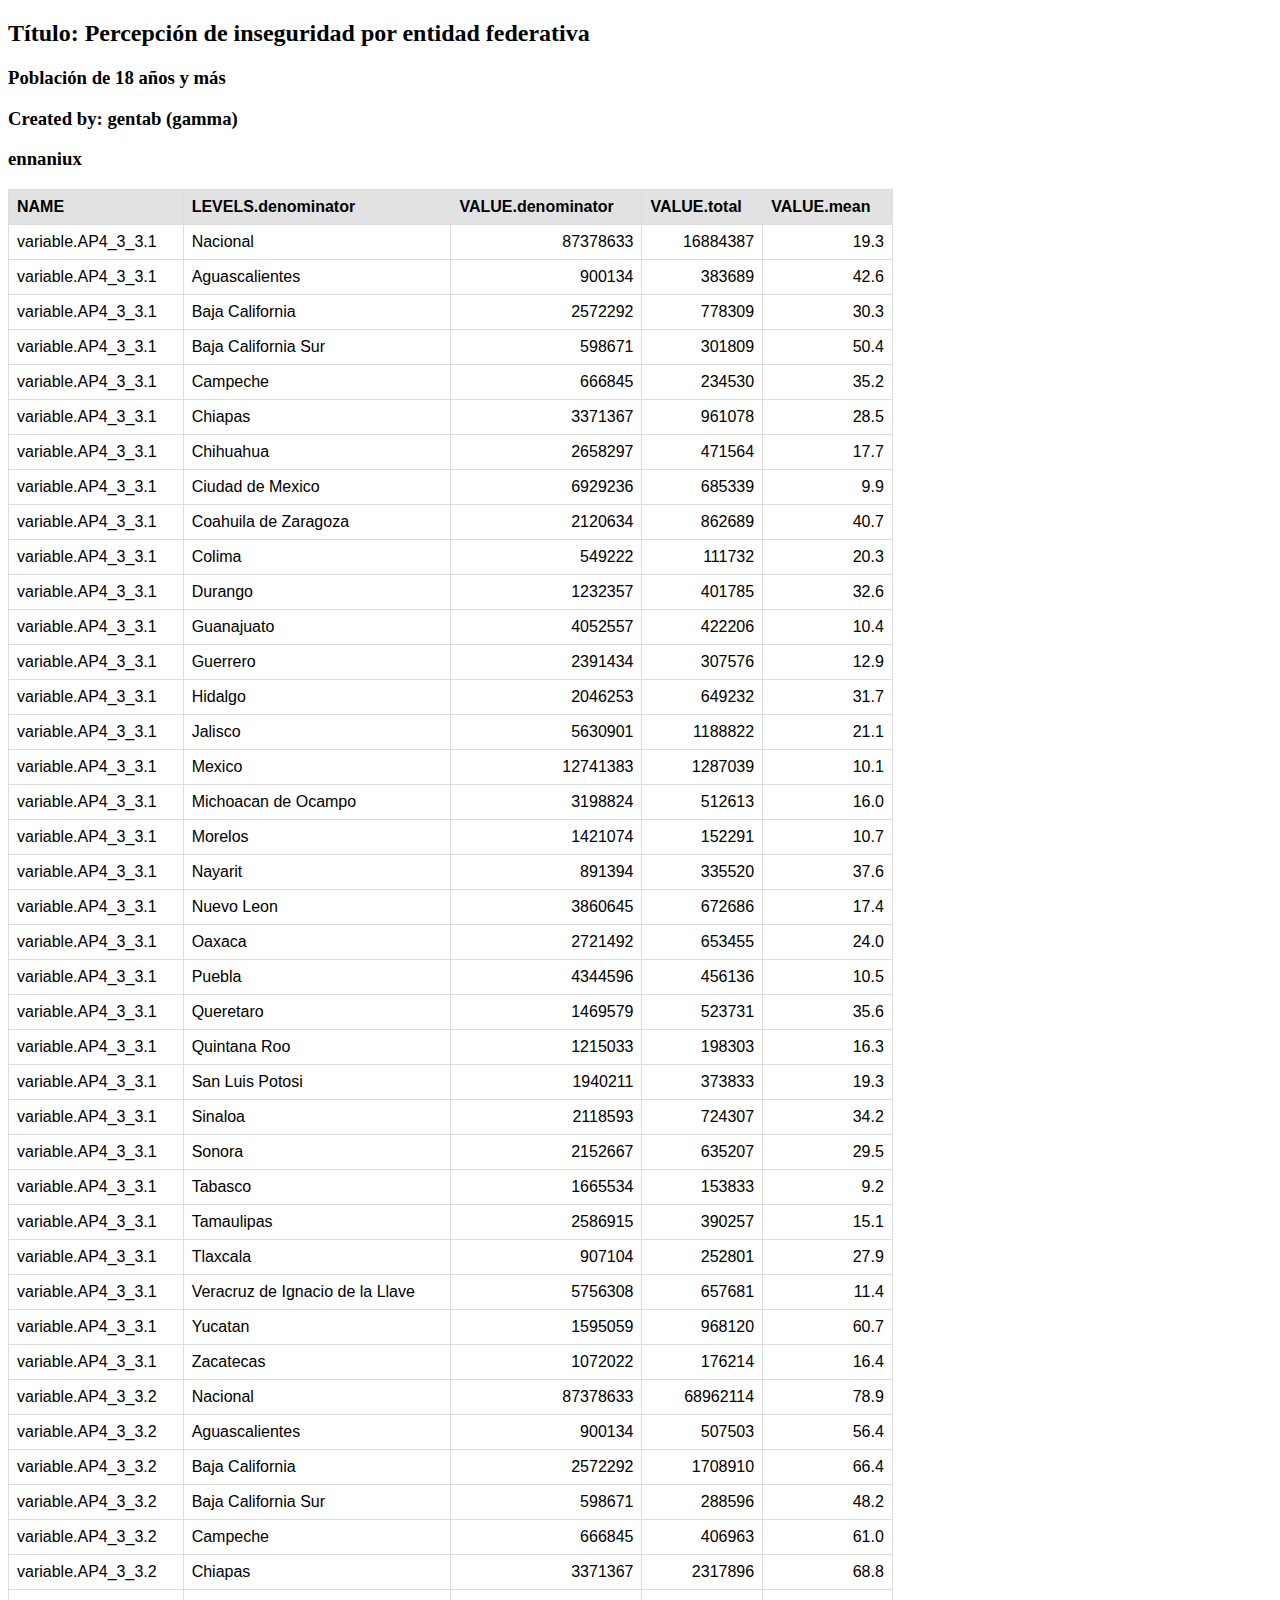
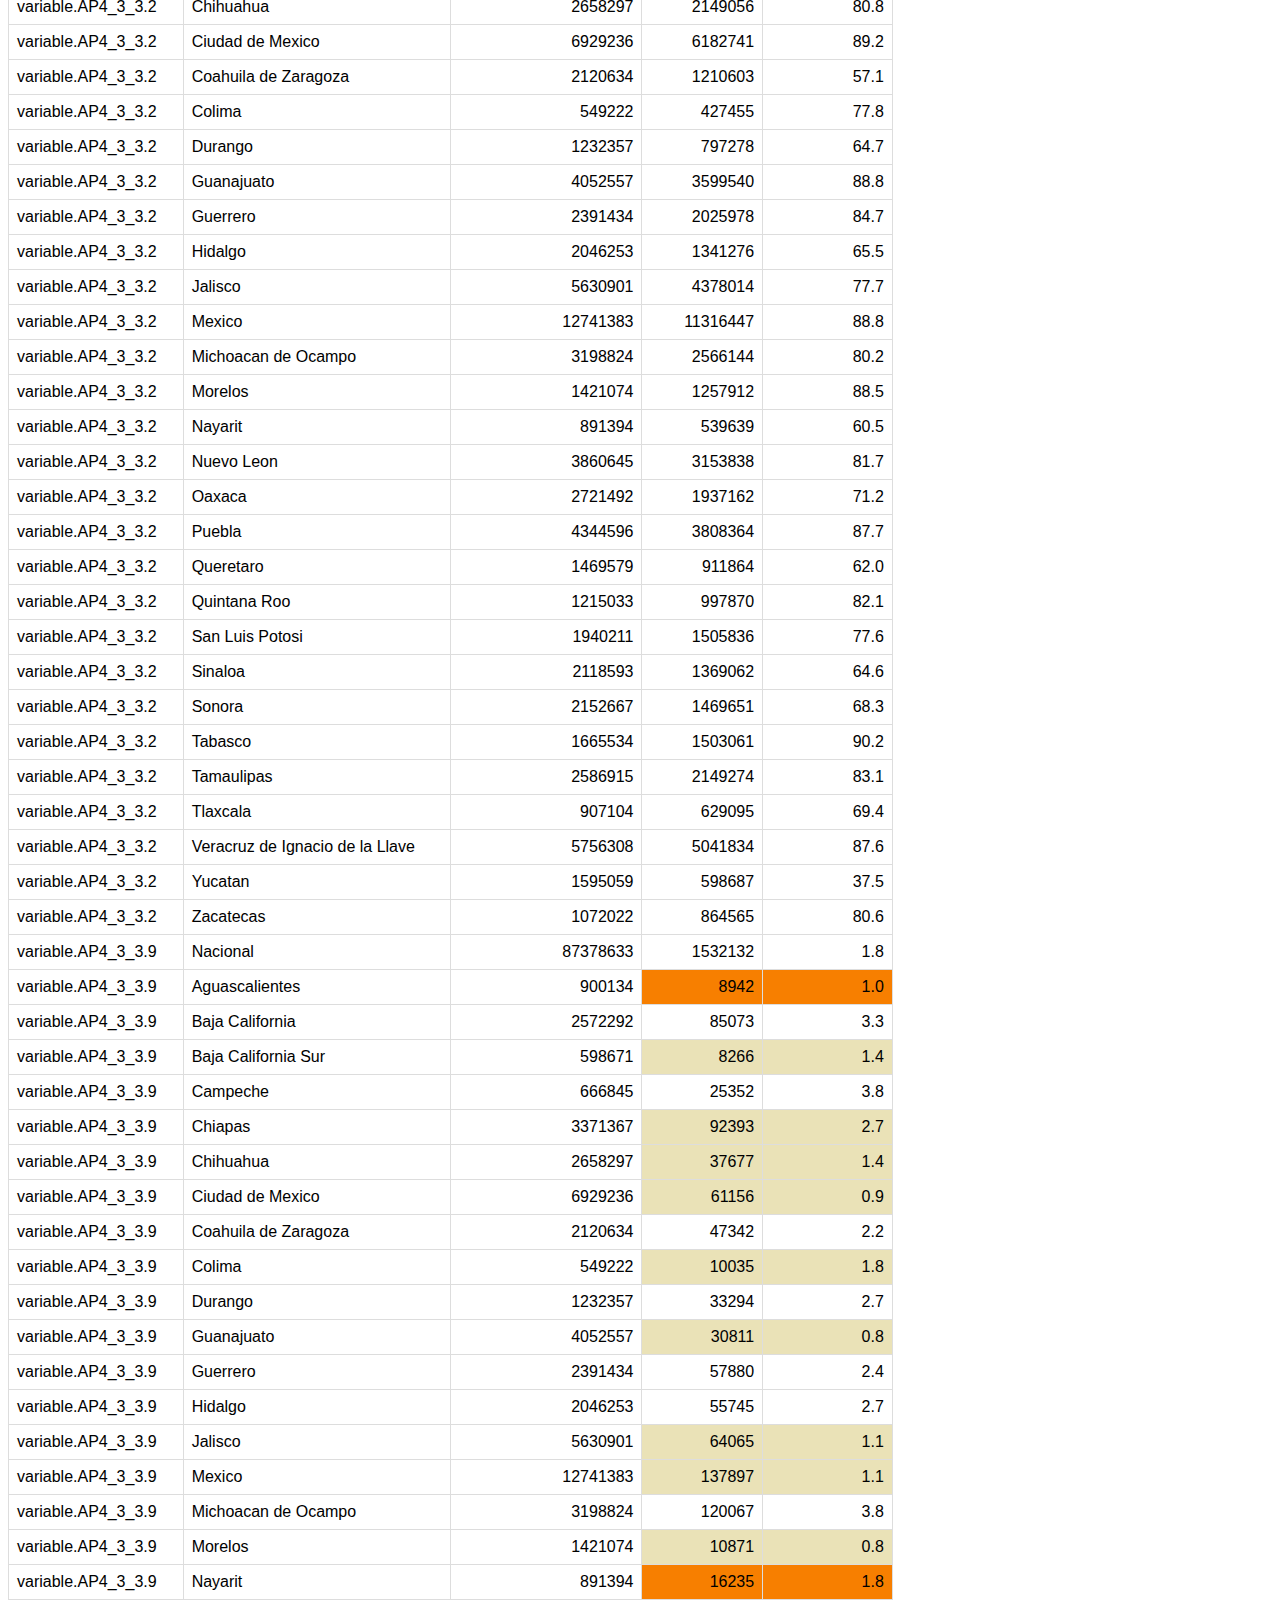
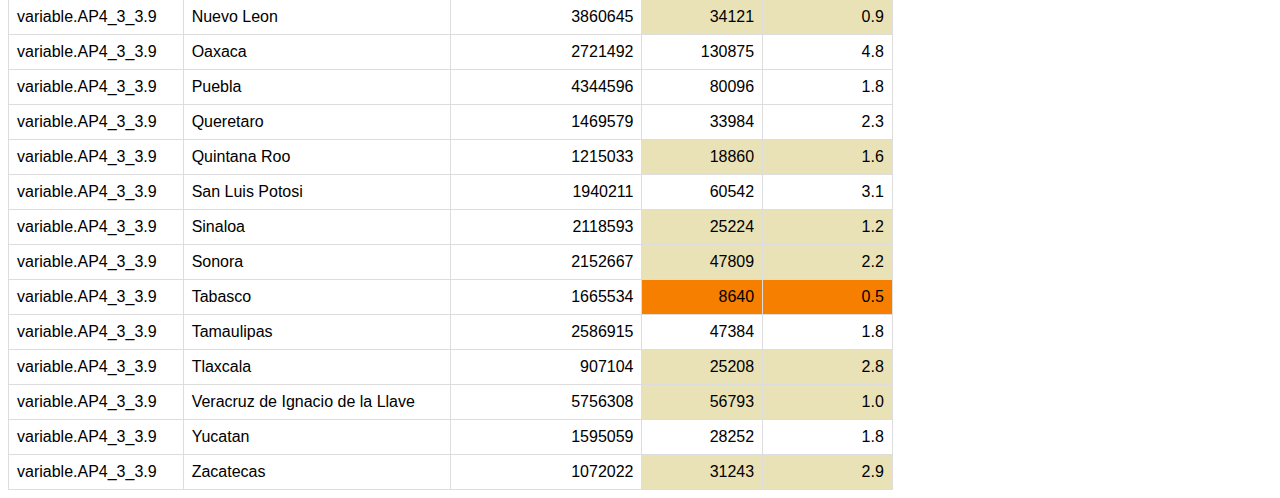
<file: examples/File_AP4_3_3_OUTThu_May_05_1920552022.html>
<!DOCTYPE html>
<html>
<head>
<style>
table {
  font-family: arial, sans-serif;
  border-collapse: collapse;
  width: 70%;
}

td, th {border: 1px solid #dddddd; text-align: left; padding: 8px;}

/* tr:nth-child(even) { */
/*  background-color: #dddddd; }*/

</style>
<style type="text/css"> tr:first-child {font-weight: bold; background-color: #e2e2e2;} </style>

</head>
<body>

<h2>Título: Percepción de inseguridad por entidad federativa</h2>
<h3>Población de 18 años y más</h3>
<h3> Created by: gentab (gamma) </h3>
<h3> ennaniux</h3>



<table>
  <tr>
    <th>NAME</th>
    <th>LEVELS.denominator</th>
    <th  >VALUE.denominator</th>
    <th  >VALUE.total</th>
    <th  >VALUE.mean</th>
  </tr>

 <tr>
<td>variable.AP4_3_3.1</td>
<td>Nacional</td>
<td style=" background-color:#FFFFFF ; text-align:right">       87378633</td>
<td style=" background-color:#FFFFFF ; text-align:right">       16884387</td>
<td style=" background-color:#FFFFFF ; text-align:right">           19.3</td>
</tr>


 <tr>
<td>variable.AP4_3_3.1</td>
<td>Aguascalientes</td>
<td style=" background-color:#FFFFFF ; text-align:right">         900134</td>
<td style=" background-color:#FFFFFF ; text-align:right">         383689</td>
<td style=" background-color:#FFFFFF ; text-align:right">           42.6</td>
</tr>


 <tr>
<td>variable.AP4_3_3.1</td>
<td>Baja California</td>
<td style=" background-color:#FFFFFF ; text-align:right">        2572292</td>
<td style=" background-color:#FFFFFF ; text-align:right">         778309</td>
<td style=" background-color:#FFFFFF ; text-align:right">           30.3</td>
</tr>


 <tr>
<td>variable.AP4_3_3.1</td>
<td>Baja California Sur</td>
<td style=" background-color:#FFFFFF ; text-align:right">         598671</td>
<td style=" background-color:#FFFFFF ; text-align:right">         301809</td>
<td style=" background-color:#FFFFFF ; text-align:right">           50.4</td>
</tr>


 <tr>
<td>variable.AP4_3_3.1</td>
<td>Campeche</td>
<td style=" background-color:#FFFFFF ; text-align:right">         666845</td>
<td style=" background-color:#FFFFFF ; text-align:right">         234530</td>
<td style=" background-color:#FFFFFF ; text-align:right">           35.2</td>
</tr>


 <tr>
<td>variable.AP4_3_3.1</td>
<td>Chiapas</td>
<td style=" background-color:#FFFFFF ; text-align:right">        3371367</td>
<td style=" background-color:#FFFFFF ; text-align:right">         961078</td>
<td style=" background-color:#FFFFFF ; text-align:right">           28.5</td>
</tr>


 <tr>
<td>variable.AP4_3_3.1</td>
<td>Chihuahua</td>
<td style=" background-color:#FFFFFF ; text-align:right">        2658297</td>
<td style=" background-color:#FFFFFF ; text-align:right">         471564</td>
<td style=" background-color:#FFFFFF ; text-align:right">           17.7</td>
</tr>


 <tr>
<td>variable.AP4_3_3.1</td>
<td>Ciudad de Mexico</td>
<td style=" background-color:#FFFFFF ; text-align:right">        6929236</td>
<td style=" background-color:#FFFFFF ; text-align:right">         685339</td>
<td style=" background-color:#FFFFFF ; text-align:right">            9.9</td>
</tr>


 <tr>
<td>variable.AP4_3_3.1</td>
<td>Coahuila de Zaragoza</td>
<td style=" background-color:#FFFFFF ; text-align:right">        2120634</td>
<td style=" background-color:#FFFFFF ; text-align:right">         862689</td>
<td style=" background-color:#FFFFFF ; text-align:right">           40.7</td>
</tr>


 <tr>
<td>variable.AP4_3_3.1</td>
<td>Colima</td>
<td style=" background-color:#FFFFFF ; text-align:right">         549222</td>
<td style=" background-color:#FFFFFF ; text-align:right">         111732</td>
<td style=" background-color:#FFFFFF ; text-align:right">           20.3</td>
</tr>


 <tr>
<td>variable.AP4_3_3.1</td>
<td>Durango</td>
<td style=" background-color:#FFFFFF ; text-align:right">        1232357</td>
<td style=" background-color:#FFFFFF ; text-align:right">         401785</td>
<td style=" background-color:#FFFFFF ; text-align:right">           32.6</td>
</tr>


 <tr>
<td>variable.AP4_3_3.1</td>
<td>Guanajuato</td>
<td style=" background-color:#FFFFFF ; text-align:right">        4052557</td>
<td style=" background-color:#FFFFFF ; text-align:right">         422206</td>
<td style=" background-color:#FFFFFF ; text-align:right">           10.4</td>
</tr>


 <tr>
<td>variable.AP4_3_3.1</td>
<td>Guerrero</td>
<td style=" background-color:#FFFFFF ; text-align:right">        2391434</td>
<td style=" background-color:#FFFFFF ; text-align:right">         307576</td>
<td style=" background-color:#FFFFFF ; text-align:right">           12.9</td>
</tr>


 <tr>
<td>variable.AP4_3_3.1</td>
<td>Hidalgo</td>
<td style=" background-color:#FFFFFF ; text-align:right">        2046253</td>
<td style=" background-color:#FFFFFF ; text-align:right">         649232</td>
<td style=" background-color:#FFFFFF ; text-align:right">           31.7</td>
</tr>


 <tr>
<td>variable.AP4_3_3.1</td>
<td>Jalisco</td>
<td style=" background-color:#FFFFFF ; text-align:right">        5630901</td>
<td style=" background-color:#FFFFFF ; text-align:right">        1188822</td>
<td style=" background-color:#FFFFFF ; text-align:right">           21.1</td>
</tr>


 <tr>
<td>variable.AP4_3_3.1</td>
<td>Mexico</td>
<td style=" background-color:#FFFFFF ; text-align:right">       12741383</td>
<td style=" background-color:#FFFFFF ; text-align:right">        1287039</td>
<td style=" background-color:#FFFFFF ; text-align:right">           10.1</td>
</tr>


 <tr>
<td>variable.AP4_3_3.1</td>
<td>Michoacan de Ocampo</td>
<td style=" background-color:#FFFFFF ; text-align:right">        3198824</td>
<td style=" background-color:#FFFFFF ; text-align:right">         512613</td>
<td style=" background-color:#FFFFFF ; text-align:right">           16.0</td>
</tr>


 <tr>
<td>variable.AP4_3_3.1</td>
<td>Morelos</td>
<td style=" background-color:#FFFFFF ; text-align:right">        1421074</td>
<td style=" background-color:#FFFFFF ; text-align:right">         152291</td>
<td style=" background-color:#FFFFFF ; text-align:right">           10.7</td>
</tr>


 <tr>
<td>variable.AP4_3_3.1</td>
<td>Nayarit</td>
<td style=" background-color:#FFFFFF ; text-align:right">         891394</td>
<td style=" background-color:#FFFFFF ; text-align:right">         335520</td>
<td style=" background-color:#FFFFFF ; text-align:right">           37.6</td>
</tr>


 <tr>
<td>variable.AP4_3_3.1</td>
<td>Nuevo Leon</td>
<td style=" background-color:#FFFFFF ; text-align:right">        3860645</td>
<td style=" background-color:#FFFFFF ; text-align:right">         672686</td>
<td style=" background-color:#FFFFFF ; text-align:right">           17.4</td>
</tr>


 <tr>
<td>variable.AP4_3_3.1</td>
<td>Oaxaca</td>
<td style=" background-color:#FFFFFF ; text-align:right">        2721492</td>
<td style=" background-color:#FFFFFF ; text-align:right">         653455</td>
<td style=" background-color:#FFFFFF ; text-align:right">           24.0</td>
</tr>


 <tr>
<td>variable.AP4_3_3.1</td>
<td>Puebla</td>
<td style=" background-color:#FFFFFF ; text-align:right">        4344596</td>
<td style=" background-color:#FFFFFF ; text-align:right">         456136</td>
<td style=" background-color:#FFFFFF ; text-align:right">           10.5</td>
</tr>


 <tr>
<td>variable.AP4_3_3.1</td>
<td>Queretaro</td>
<td style=" background-color:#FFFFFF ; text-align:right">        1469579</td>
<td style=" background-color:#FFFFFF ; text-align:right">         523731</td>
<td style=" background-color:#FFFFFF ; text-align:right">           35.6</td>
</tr>


 <tr>
<td>variable.AP4_3_3.1</td>
<td>Quintana Roo</td>
<td style=" background-color:#FFFFFF ; text-align:right">        1215033</td>
<td style=" background-color:#FFFFFF ; text-align:right">         198303</td>
<td style=" background-color:#FFFFFF ; text-align:right">           16.3</td>
</tr>


 <tr>
<td>variable.AP4_3_3.1</td>
<td>San Luis Potosi</td>
<td style=" background-color:#FFFFFF ; text-align:right">        1940211</td>
<td style=" background-color:#FFFFFF ; text-align:right">         373833</td>
<td style=" background-color:#FFFFFF ; text-align:right">           19.3</td>
</tr>


 <tr>
<td>variable.AP4_3_3.1</td>
<td>Sinaloa</td>
<td style=" background-color:#FFFFFF ; text-align:right">        2118593</td>
<td style=" background-color:#FFFFFF ; text-align:right">         724307</td>
<td style=" background-color:#FFFFFF ; text-align:right">           34.2</td>
</tr>


 <tr>
<td>variable.AP4_3_3.1</td>
<td>Sonora</td>
<td style=" background-color:#FFFFFF ; text-align:right">        2152667</td>
<td style=" background-color:#FFFFFF ; text-align:right">         635207</td>
<td style=" background-color:#FFFFFF ; text-align:right">           29.5</td>
</tr>


 <tr>
<td>variable.AP4_3_3.1</td>
<td>Tabasco</td>
<td style=" background-color:#FFFFFF ; text-align:right">        1665534</td>
<td style=" background-color:#FFFFFF ; text-align:right">         153833</td>
<td style=" background-color:#FFFFFF ; text-align:right">            9.2</td>
</tr>


 <tr>
<td>variable.AP4_3_3.1</td>
<td>Tamaulipas</td>
<td style=" background-color:#FFFFFF ; text-align:right">        2586915</td>
<td style=" background-color:#FFFFFF ; text-align:right">         390257</td>
<td style=" background-color:#FFFFFF ; text-align:right">           15.1</td>
</tr>


 <tr>
<td>variable.AP4_3_3.1</td>
<td>Tlaxcala</td>
<td style=" background-color:#FFFFFF ; text-align:right">         907104</td>
<td style=" background-color:#FFFFFF ; text-align:right">         252801</td>
<td style=" background-color:#FFFFFF ; text-align:right">           27.9</td>
</tr>


 <tr>
<td>variable.AP4_3_3.1</td>
<td>Veracruz de Ignacio de la Llave</td>
<td style=" background-color:#FFFFFF ; text-align:right">        5756308</td>
<td style=" background-color:#FFFFFF ; text-align:right">         657681</td>
<td style=" background-color:#FFFFFF ; text-align:right">           11.4</td>
</tr>


 <tr>
<td>variable.AP4_3_3.1</td>
<td>Yucatan</td>
<td style=" background-color:#FFFFFF ; text-align:right">        1595059</td>
<td style=" background-color:#FFFFFF ; text-align:right">         968120</td>
<td style=" background-color:#FFFFFF ; text-align:right">           60.7</td>
</tr>


 <tr>
<td>variable.AP4_3_3.1</td>
<td>Zacatecas</td>
<td style=" background-color:#FFFFFF ; text-align:right">        1072022</td>
<td style=" background-color:#FFFFFF ; text-align:right">         176214</td>
<td style=" background-color:#FFFFFF ; text-align:right">           16.4</td>
</tr>


 <tr>
<td>variable.AP4_3_3.2</td>
<td>Nacional</td>
<td style=" background-color:#FFFFFF ; text-align:right">       87378633</td>
<td style=" background-color:#FFFFFF ; text-align:right">       68962114</td>
<td style=" background-color:#FFFFFF ; text-align:right">           78.9</td>
</tr>


 <tr>
<td>variable.AP4_3_3.2</td>
<td>Aguascalientes</td>
<td style=" background-color:#FFFFFF ; text-align:right">         900134</td>
<td style=" background-color:#FFFFFF ; text-align:right">         507503</td>
<td style=" background-color:#FFFFFF ; text-align:right">           56.4</td>
</tr>


 <tr>
<td>variable.AP4_3_3.2</td>
<td>Baja California</td>
<td style=" background-color:#FFFFFF ; text-align:right">        2572292</td>
<td style=" background-color:#FFFFFF ; text-align:right">        1708910</td>
<td style=" background-color:#FFFFFF ; text-align:right">           66.4</td>
</tr>


 <tr>
<td>variable.AP4_3_3.2</td>
<td>Baja California Sur</td>
<td style=" background-color:#FFFFFF ; text-align:right">         598671</td>
<td style=" background-color:#FFFFFF ; text-align:right">         288596</td>
<td style=" background-color:#FFFFFF ; text-align:right">           48.2</td>
</tr>


 <tr>
<td>variable.AP4_3_3.2</td>
<td>Campeche</td>
<td style=" background-color:#FFFFFF ; text-align:right">         666845</td>
<td style=" background-color:#FFFFFF ; text-align:right">         406963</td>
<td style=" background-color:#FFFFFF ; text-align:right">           61.0</td>
</tr>


 <tr>
<td>variable.AP4_3_3.2</td>
<td>Chiapas</td>
<td style=" background-color:#FFFFFF ; text-align:right">        3371367</td>
<td style=" background-color:#FFFFFF ; text-align:right">        2317896</td>
<td style=" background-color:#FFFFFF ; text-align:right">           68.8</td>
</tr>


 <tr>
<td>variable.AP4_3_3.2</td>
<td>Chihuahua</td>
<td style=" background-color:#FFFFFF ; text-align:right">        2658297</td>
<td style=" background-color:#FFFFFF ; text-align:right">        2149056</td>
<td style=" background-color:#FFFFFF ; text-align:right">           80.8</td>
</tr>


 <tr>
<td>variable.AP4_3_3.2</td>
<td>Ciudad de Mexico</td>
<td style=" background-color:#FFFFFF ; text-align:right">        6929236</td>
<td style=" background-color:#FFFFFF ; text-align:right">        6182741</td>
<td style=" background-color:#FFFFFF ; text-align:right">           89.2</td>
</tr>


 <tr>
<td>variable.AP4_3_3.2</td>
<td>Coahuila de Zaragoza</td>
<td style=" background-color:#FFFFFF ; text-align:right">        2120634</td>
<td style=" background-color:#FFFFFF ; text-align:right">        1210603</td>
<td style=" background-color:#FFFFFF ; text-align:right">           57.1</td>
</tr>


 <tr>
<td>variable.AP4_3_3.2</td>
<td>Colima</td>
<td style=" background-color:#FFFFFF ; text-align:right">         549222</td>
<td style=" background-color:#FFFFFF ; text-align:right">         427455</td>
<td style=" background-color:#FFFFFF ; text-align:right">           77.8</td>
</tr>


 <tr>
<td>variable.AP4_3_3.2</td>
<td>Durango</td>
<td style=" background-color:#FFFFFF ; text-align:right">        1232357</td>
<td style=" background-color:#FFFFFF ; text-align:right">         797278</td>
<td style=" background-color:#FFFFFF ; text-align:right">           64.7</td>
</tr>


 <tr>
<td>variable.AP4_3_3.2</td>
<td>Guanajuato</td>
<td style=" background-color:#FFFFFF ; text-align:right">        4052557</td>
<td style=" background-color:#FFFFFF ; text-align:right">        3599540</td>
<td style=" background-color:#FFFFFF ; text-align:right">           88.8</td>
</tr>


 <tr>
<td>variable.AP4_3_3.2</td>
<td>Guerrero</td>
<td style=" background-color:#FFFFFF ; text-align:right">        2391434</td>
<td style=" background-color:#FFFFFF ; text-align:right">        2025978</td>
<td style=" background-color:#FFFFFF ; text-align:right">           84.7</td>
</tr>


 <tr>
<td>variable.AP4_3_3.2</td>
<td>Hidalgo</td>
<td style=" background-color:#FFFFFF ; text-align:right">        2046253</td>
<td style=" background-color:#FFFFFF ; text-align:right">        1341276</td>
<td style=" background-color:#FFFFFF ; text-align:right">           65.5</td>
</tr>


 <tr>
<td>variable.AP4_3_3.2</td>
<td>Jalisco</td>
<td style=" background-color:#FFFFFF ; text-align:right">        5630901</td>
<td style=" background-color:#FFFFFF ; text-align:right">        4378014</td>
<td style=" background-color:#FFFFFF ; text-align:right">           77.7</td>
</tr>


 <tr>
<td>variable.AP4_3_3.2</td>
<td>Mexico</td>
<td style=" background-color:#FFFFFF ; text-align:right">       12741383</td>
<td style=" background-color:#FFFFFF ; text-align:right">       11316447</td>
<td style=" background-color:#FFFFFF ; text-align:right">           88.8</td>
</tr>


 <tr>
<td>variable.AP4_3_3.2</td>
<td>Michoacan de Ocampo</td>
<td style=" background-color:#FFFFFF ; text-align:right">        3198824</td>
<td style=" background-color:#FFFFFF ; text-align:right">        2566144</td>
<td style=" background-color:#FFFFFF ; text-align:right">           80.2</td>
</tr>


 <tr>
<td>variable.AP4_3_3.2</td>
<td>Morelos</td>
<td style=" background-color:#FFFFFF ; text-align:right">        1421074</td>
<td style=" background-color:#FFFFFF ; text-align:right">        1257912</td>
<td style=" background-color:#FFFFFF ; text-align:right">           88.5</td>
</tr>


 <tr>
<td>variable.AP4_3_3.2</td>
<td>Nayarit</td>
<td style=" background-color:#FFFFFF ; text-align:right">         891394</td>
<td style=" background-color:#FFFFFF ; text-align:right">         539639</td>
<td style=" background-color:#FFFFFF ; text-align:right">           60.5</td>
</tr>


 <tr>
<td>variable.AP4_3_3.2</td>
<td>Nuevo Leon</td>
<td style=" background-color:#FFFFFF ; text-align:right">        3860645</td>
<td style=" background-color:#FFFFFF ; text-align:right">        3153838</td>
<td style=" background-color:#FFFFFF ; text-align:right">           81.7</td>
</tr>


 <tr>
<td>variable.AP4_3_3.2</td>
<td>Oaxaca</td>
<td style=" background-color:#FFFFFF ; text-align:right">        2721492</td>
<td style=" background-color:#FFFFFF ; text-align:right">        1937162</td>
<td style=" background-color:#FFFFFF ; text-align:right">           71.2</td>
</tr>


 <tr>
<td>variable.AP4_3_3.2</td>
<td>Puebla</td>
<td style=" background-color:#FFFFFF ; text-align:right">        4344596</td>
<td style=" background-color:#FFFFFF ; text-align:right">        3808364</td>
<td style=" background-color:#FFFFFF ; text-align:right">           87.7</td>
</tr>


 <tr>
<td>variable.AP4_3_3.2</td>
<td>Queretaro</td>
<td style=" background-color:#FFFFFF ; text-align:right">        1469579</td>
<td style=" background-color:#FFFFFF ; text-align:right">         911864</td>
<td style=" background-color:#FFFFFF ; text-align:right">           62.0</td>
</tr>


 <tr>
<td>variable.AP4_3_3.2</td>
<td>Quintana Roo</td>
<td style=" background-color:#FFFFFF ; text-align:right">        1215033</td>
<td style=" background-color:#FFFFFF ; text-align:right">         997870</td>
<td style=" background-color:#FFFFFF ; text-align:right">           82.1</td>
</tr>


 <tr>
<td>variable.AP4_3_3.2</td>
<td>San Luis Potosi</td>
<td style=" background-color:#FFFFFF ; text-align:right">        1940211</td>
<td style=" background-color:#FFFFFF ; text-align:right">        1505836</td>
<td style=" background-color:#FFFFFF ; text-align:right">           77.6</td>
</tr>


 <tr>
<td>variable.AP4_3_3.2</td>
<td>Sinaloa</td>
<td style=" background-color:#FFFFFF ; text-align:right">        2118593</td>
<td style=" background-color:#FFFFFF ; text-align:right">        1369062</td>
<td style=" background-color:#FFFFFF ; text-align:right">           64.6</td>
</tr>


 <tr>
<td>variable.AP4_3_3.2</td>
<td>Sonora</td>
<td style=" background-color:#FFFFFF ; text-align:right">        2152667</td>
<td style=" background-color:#FFFFFF ; text-align:right">        1469651</td>
<td style=" background-color:#FFFFFF ; text-align:right">           68.3</td>
</tr>


 <tr>
<td>variable.AP4_3_3.2</td>
<td>Tabasco</td>
<td style=" background-color:#FFFFFF ; text-align:right">        1665534</td>
<td style=" background-color:#FFFFFF ; text-align:right">        1503061</td>
<td style=" background-color:#FFFFFF ; text-align:right">           90.2</td>
</tr>


 <tr>
<td>variable.AP4_3_3.2</td>
<td>Tamaulipas</td>
<td style=" background-color:#FFFFFF ; text-align:right">        2586915</td>
<td style=" background-color:#FFFFFF ; text-align:right">        2149274</td>
<td style=" background-color:#FFFFFF ; text-align:right">           83.1</td>
</tr>


 <tr>
<td>variable.AP4_3_3.2</td>
<td>Tlaxcala</td>
<td style=" background-color:#FFFFFF ; text-align:right">         907104</td>
<td style=" background-color:#FFFFFF ; text-align:right">         629095</td>
<td style=" background-color:#FFFFFF ; text-align:right">           69.4</td>
</tr>


 <tr>
<td>variable.AP4_3_3.2</td>
<td>Veracruz de Ignacio de la Llave</td>
<td style=" background-color:#FFFFFF ; text-align:right">        5756308</td>
<td style=" background-color:#FFFFFF ; text-align:right">        5041834</td>
<td style=" background-color:#FFFFFF ; text-align:right">           87.6</td>
</tr>


 <tr>
<td>variable.AP4_3_3.2</td>
<td>Yucatan</td>
<td style=" background-color:#FFFFFF ; text-align:right">        1595059</td>
<td style=" background-color:#FFFFFF ; text-align:right">         598687</td>
<td style=" background-color:#FFFFFF ; text-align:right">           37.5</td>
</tr>


 <tr>
<td>variable.AP4_3_3.2</td>
<td>Zacatecas</td>
<td style=" background-color:#FFFFFF ; text-align:right">        1072022</td>
<td style=" background-color:#FFFFFF ; text-align:right">         864565</td>
<td style=" background-color:#FFFFFF ; text-align:right">           80.6</td>
</tr>


 <tr>
<td>variable.AP4_3_3.9</td>
<td>Nacional</td>
<td style=" background-color:#FFFFFF ; text-align:right">       87378633</td>
<td style=" background-color:#FFFFFF ; text-align:right">        1532132</td>
<td style=" background-color:#FFFFFF ; text-align:right">            1.8</td>
</tr>


 <tr>
<td>variable.AP4_3_3.9</td>
<td>Aguascalientes</td>
<td style=" background-color:#FFFFFF ; text-align:right">         900134</td>
<td style=" background-color:#f77f00 ; text-align:right">           8942</td>
<td style=" background-color:#f77f00 ; text-align:right">            1.0</td>
</tr>


 <tr>
<td>variable.AP4_3_3.9</td>
<td>Baja California</td>
<td style=" background-color:#FFFFFF ; text-align:right">        2572292</td>
<td style=" background-color:#FFFFFF ; text-align:right">          85073</td>
<td style=" background-color:#FFFFFF ; text-align:right">            3.3</td>
</tr>


 <tr>
<td>variable.AP4_3_3.9</td>
<td>Baja California Sur</td>
<td style=" background-color:#FFFFFF ; text-align:right">         598671</td>
<td style=" background-color:#eae2b7 ; text-align:right">           8266</td>
<td style=" background-color:#eae2b7 ; text-align:right">            1.4</td>
</tr>


 <tr>
<td>variable.AP4_3_3.9</td>
<td>Campeche</td>
<td style=" background-color:#FFFFFF ; text-align:right">         666845</td>
<td style=" background-color:#FFFFFF ; text-align:right">          25352</td>
<td style=" background-color:#FFFFFF ; text-align:right">            3.8</td>
</tr>


 <tr>
<td>variable.AP4_3_3.9</td>
<td>Chiapas</td>
<td style=" background-color:#FFFFFF ; text-align:right">        3371367</td>
<td style=" background-color:#eae2b7 ; text-align:right">          92393</td>
<td style=" background-color:#eae2b7 ; text-align:right">            2.7</td>
</tr>


 <tr>
<td>variable.AP4_3_3.9</td>
<td>Chihuahua</td>
<td style=" background-color:#FFFFFF ; text-align:right">        2658297</td>
<td style=" background-color:#eae2b7 ; text-align:right">          37677</td>
<td style=" background-color:#eae2b7 ; text-align:right">            1.4</td>
</tr>


 <tr>
<td>variable.AP4_3_3.9</td>
<td>Ciudad de Mexico</td>
<td style=" background-color:#FFFFFF ; text-align:right">        6929236</td>
<td style=" background-color:#eae2b7 ; text-align:right">          61156</td>
<td style=" background-color:#eae2b7 ; text-align:right">            0.9</td>
</tr>


 <tr>
<td>variable.AP4_3_3.9</td>
<td>Coahuila de Zaragoza</td>
<td style=" background-color:#FFFFFF ; text-align:right">        2120634</td>
<td style=" background-color:#FFFFFF ; text-align:right">          47342</td>
<td style=" background-color:#FFFFFF ; text-align:right">            2.2</td>
</tr>


 <tr>
<td>variable.AP4_3_3.9</td>
<td>Colima</td>
<td style=" background-color:#FFFFFF ; text-align:right">         549222</td>
<td style=" background-color:#eae2b7 ; text-align:right">          10035</td>
<td style=" background-color:#eae2b7 ; text-align:right">            1.8</td>
</tr>


 <tr>
<td>variable.AP4_3_3.9</td>
<td>Durango</td>
<td style=" background-color:#FFFFFF ; text-align:right">        1232357</td>
<td style=" background-color:#FFFFFF ; text-align:right">          33294</td>
<td style=" background-color:#FFFFFF ; text-align:right">            2.7</td>
</tr>


 <tr>
<td>variable.AP4_3_3.9</td>
<td>Guanajuato</td>
<td style=" background-color:#FFFFFF ; text-align:right">        4052557</td>
<td style=" background-color:#eae2b7 ; text-align:right">          30811</td>
<td style=" background-color:#eae2b7 ; text-align:right">            0.8</td>
</tr>


 <tr>
<td>variable.AP4_3_3.9</td>
<td>Guerrero</td>
<td style=" background-color:#FFFFFF ; text-align:right">        2391434</td>
<td style=" background-color:#FFFFFF ; text-align:right">          57880</td>
<td style=" background-color:#FFFFFF ; text-align:right">            2.4</td>
</tr>


 <tr>
<td>variable.AP4_3_3.9</td>
<td>Hidalgo</td>
<td style=" background-color:#FFFFFF ; text-align:right">        2046253</td>
<td style=" background-color:#FFFFFF ; text-align:right">          55745</td>
<td style=" background-color:#FFFFFF ; text-align:right">            2.7</td>
</tr>


 <tr>
<td>variable.AP4_3_3.9</td>
<td>Jalisco</td>
<td style=" background-color:#FFFFFF ; text-align:right">        5630901</td>
<td style=" background-color:#eae2b7 ; text-align:right">          64065</td>
<td style=" background-color:#eae2b7 ; text-align:right">            1.1</td>
</tr>


 <tr>
<td>variable.AP4_3_3.9</td>
<td>Mexico</td>
<td style=" background-color:#FFFFFF ; text-align:right">       12741383</td>
<td style=" background-color:#eae2b7 ; text-align:right">         137897</td>
<td style=" background-color:#eae2b7 ; text-align:right">            1.1</td>
</tr>


 <tr>
<td>variable.AP4_3_3.9</td>
<td>Michoacan de Ocampo</td>
<td style=" background-color:#FFFFFF ; text-align:right">        3198824</td>
<td style=" background-color:#FFFFFF ; text-align:right">         120067</td>
<td style=" background-color:#FFFFFF ; text-align:right">            3.8</td>
</tr>


 <tr>
<td>variable.AP4_3_3.9</td>
<td>Morelos</td>
<td style=" background-color:#FFFFFF ; text-align:right">        1421074</td>
<td style=" background-color:#eae2b7 ; text-align:right">          10871</td>
<td style=" background-color:#eae2b7 ; text-align:right">            0.8</td>
</tr>


 <tr>
<td>variable.AP4_3_3.9</td>
<td>Nayarit</td>
<td style=" background-color:#FFFFFF ; text-align:right">         891394</td>
<td style=" background-color:#f77f00 ; text-align:right">          16235</td>
<td style=" background-color:#f77f00 ; text-align:right">            1.8</td>
</tr>


 <tr>
<td>variable.AP4_3_3.9</td>
<td>Nuevo Leon</td>
<td style=" background-color:#FFFFFF ; text-align:right">        3860645</td>
<td style=" background-color:#eae2b7 ; text-align:right">          34121</td>
<td style=" background-color:#eae2b7 ; text-align:right">            0.9</td>
</tr>


 <tr>
<td>variable.AP4_3_3.9</td>
<td>Oaxaca</td>
<td style=" background-color:#FFFFFF ; text-align:right">        2721492</td>
<td style=" background-color:#FFFFFF ; text-align:right">         130875</td>
<td style=" background-color:#FFFFFF ; text-align:right">            4.8</td>
</tr>


 <tr>
<td>variable.AP4_3_3.9</td>
<td>Puebla</td>
<td style=" background-color:#FFFFFF ; text-align:right">        4344596</td>
<td style=" background-color:#FFFFFF ; text-align:right">          80096</td>
<td style=" background-color:#FFFFFF ; text-align:right">            1.8</td>
</tr>


 <tr>
<td>variable.AP4_3_3.9</td>
<td>Queretaro</td>
<td style=" background-color:#FFFFFF ; text-align:right">        1469579</td>
<td style=" background-color:#FFFFFF ; text-align:right">          33984</td>
<td style=" background-color:#FFFFFF ; text-align:right">            2.3</td>
</tr>


 <tr>
<td>variable.AP4_3_3.9</td>
<td>Quintana Roo</td>
<td style=" background-color:#FFFFFF ; text-align:right">        1215033</td>
<td style=" background-color:#eae2b7 ; text-align:right">          18860</td>
<td style=" background-color:#eae2b7 ; text-align:right">            1.6</td>
</tr>


 <tr>
<td>variable.AP4_3_3.9</td>
<td>San Luis Potosi</td>
<td style=" background-color:#FFFFFF ; text-align:right">        1940211</td>
<td style=" background-color:#FFFFFF ; text-align:right">          60542</td>
<td style=" background-color:#FFFFFF ; text-align:right">            3.1</td>
</tr>


 <tr>
<td>variable.AP4_3_3.9</td>
<td>Sinaloa</td>
<td style=" background-color:#FFFFFF ; text-align:right">        2118593</td>
<td style=" background-color:#eae2b7 ; text-align:right">          25224</td>
<td style=" background-color:#eae2b7 ; text-align:right">            1.2</td>
</tr>


 <tr>
<td>variable.AP4_3_3.9</td>
<td>Sonora</td>
<td style=" background-color:#FFFFFF ; text-align:right">        2152667</td>
<td style=" background-color:#eae2b7 ; text-align:right">          47809</td>
<td style=" background-color:#eae2b7 ; text-align:right">            2.2</td>
</tr>


 <tr>
<td>variable.AP4_3_3.9</td>
<td>Tabasco</td>
<td style=" background-color:#FFFFFF ; text-align:right">        1665534</td>
<td style=" background-color:#f77f00 ; text-align:right">           8640</td>
<td style=" background-color:#f77f00 ; text-align:right">            0.5</td>
</tr>


 <tr>
<td>variable.AP4_3_3.9</td>
<td>Tamaulipas</td>
<td style=" background-color:#FFFFFF ; text-align:right">        2586915</td>
<td style=" background-color:#FFFFFF ; text-align:right">          47384</td>
<td style=" background-color:#FFFFFF ; text-align:right">            1.8</td>
</tr>


 <tr>
<td>variable.AP4_3_3.9</td>
<td>Tlaxcala</td>
<td style=" background-color:#FFFFFF ; text-align:right">         907104</td>
<td style=" background-color:#eae2b7 ; text-align:right">          25208</td>
<td style=" background-color:#eae2b7 ; text-align:right">            2.8</td>
</tr>


 <tr>
<td>variable.AP4_3_3.9</td>
<td>Veracruz de Ignacio de la Llave</td>
<td style=" background-color:#FFFFFF ; text-align:right">        5756308</td>
<td style=" background-color:#eae2b7 ; text-align:right">          56793</td>
<td style=" background-color:#eae2b7 ; text-align:right">            1.0</td>
</tr>


 <tr>
<td>variable.AP4_3_3.9</td>
<td>Yucatan</td>
<td style=" background-color:#FFFFFF ; text-align:right">        1595059</td>
<td style=" background-color:#FFFFFF ; text-align:right">          28252</td>
<td style=" background-color:#FFFFFF ; text-align:right">            1.8</td>
</tr>


 <tr>
<td>variable.AP4_3_3.9</td>
<td>Zacatecas</td>
<td style=" background-color:#FFFFFF ; text-align:right">        1072022</td>
<td style=" background-color:#eae2b7 ; text-align:right">          31243</td>
<td style=" background-color:#eae2b7 ; text-align:right">            2.9</td>
</tr>
</table>

</body>
</html>
</file>
